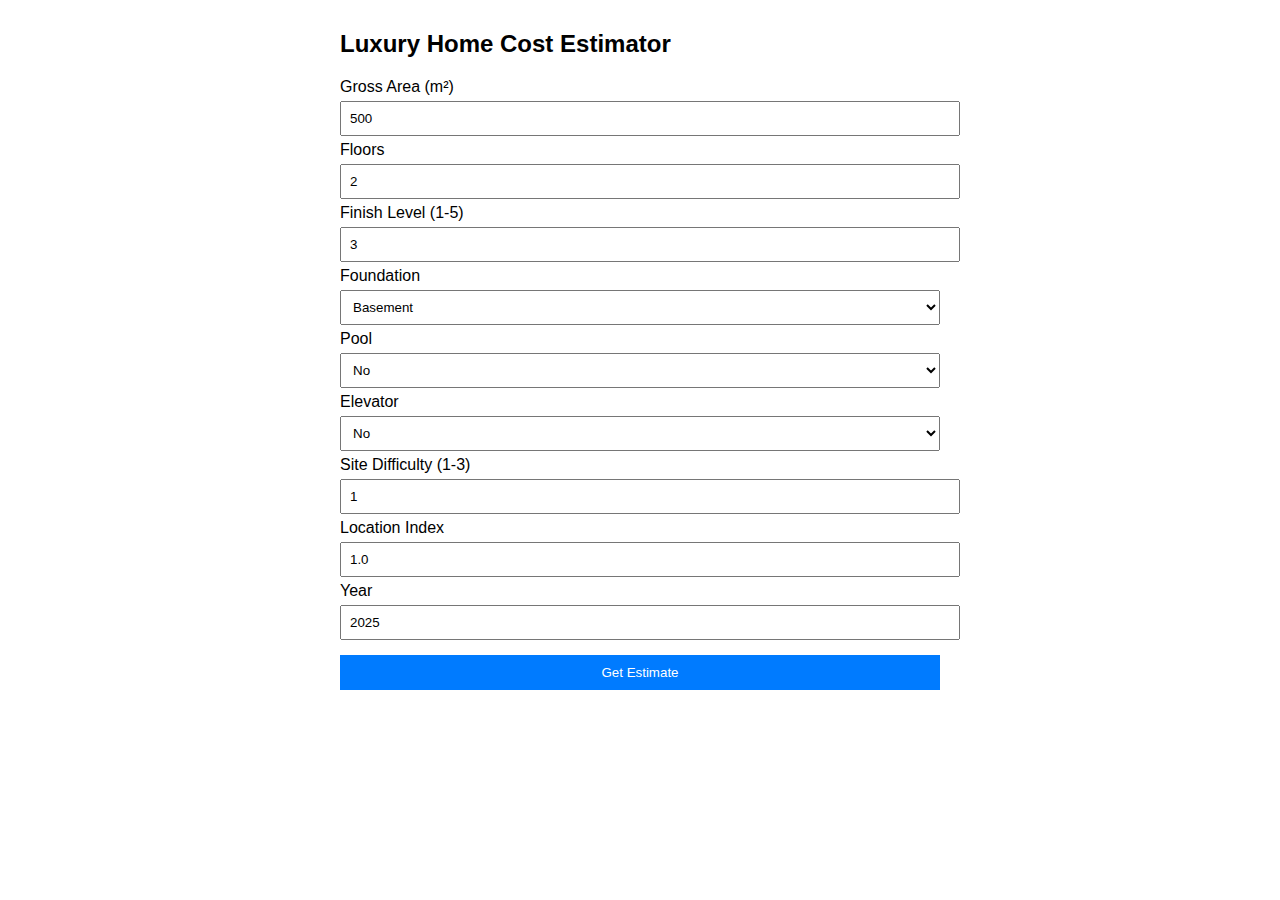
<file: frontend_index_Version7.html>
<!DOCTYPE html>
<html lang="en">
<head>
<meta charset="UTF-8">
<meta name="viewport" content="width=device-width, initial-scale=1.0">
<title>Luxury Home Estimator</title>
<style>
body { font-family: Arial; max-width: 600px; margin: auto; padding: 10px; }
input, select { width: 100%; margin: 5px 0; padding: 8px; }
button { width: 100%; padding: 10px; margin-top: 10px; background: #007BFF; color: white; border: none; cursor: pointer; }
button:hover { background: #0056b3; }
.result { margin-top: 20px; }
</style>
</head>
<body>

<h2>Luxury Home Cost Estimator</h2>

<label>Gross Area (m²)</label><input id="gross_area" type="number" value="500">
<label>Floors</label><input id="floors" type="number" value="2">
<label>Finish Level (1-5)</label><input id="finish_level" type="number" min="1" max="5" value="3">
<label>Foundation</label>
<select id="foundation">
  <option value="basement">Basement</option>
  <option value="slab">Slab</option>
</select>
<label>Pool</label>
<select id="has_pool">
  <option value="0">No</option>
  <option value="1">Yes</option>
</select>
<label>Elevator</label>
<select id="has_elevator">
  <option value="0">No</option>
  <option value="1">Yes</option>
</select>
<label>Site Difficulty (1-3)</label><input id="site_difficulty" type="number" min="1" max="3" value="1">
<label>Location Index</label><input id="location_index" type="number" step="0.01" value="1.0">
<label>Year</label><input id="year" type="number" value="2025">

<button onclick="getEstimate()">Get Estimate</button>

<div class="result" id="result"></div>

<script>
async function getEstimate() {
    const project = {
        gross_area: parseFloat(document.getElementById("gross_area").value),
        floors: parseInt(document.getElementById("floors").value),
        finish_level: parseInt(document.getElementById("finish_level").value),
        foundation: document.getElementById("foundation").value,
        has_pool: parseInt(document.getElementById("has_pool").value),
        has_elevator: parseInt(document.getElementById("has_elevator").value),
        site_difficulty: parseInt(document.getElementById("site_difficulty").value),
        location_index: parseFloat(document.getElementById("location_index").value),
        year: parseInt(document.getElementById("year").value)
    };

    const response = await fetch("http://127.0.0.1:8000/estimate", {
        method: "POST",
        headers: {"Content-Type": "application/json"},
        body: JSON.stringify(project)
    });
    const data = await response.json();

    let html = `<h3>Estimate</h3>
                <p>P10: CHF ${data.p10}</p>
                <p>P50: CHF ${data.p50}</p>
                <p>P90: CHF ${data.p90}</p>
                <h4>Breakdown (P50)</h4><ul>`;
    for (const [key, value] of Object.entries(data.breakdown)) {
        html += `<li>${key}: CHF ${Math.round(value)}</li>`;
    }
    html += "</ul>";
    document.getElementById("result").innerHTML = html;
}
</script>

</body>
</html>
</file>
